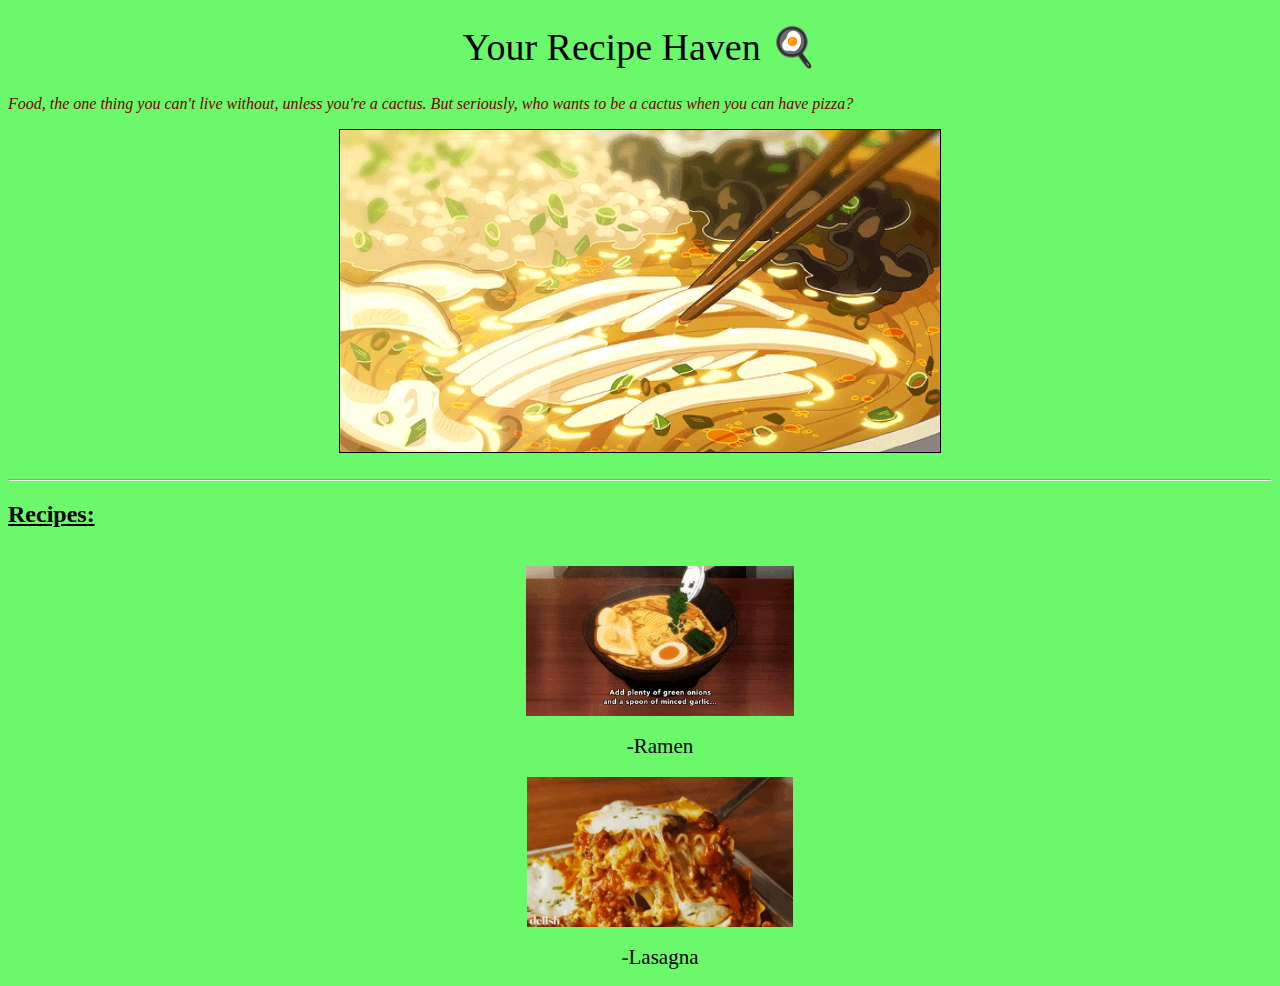
<file: index.html>
<!DOCTYPE html>
<html lang="en">
<head>
    <meta charset="UTF-8">
    <title>Recipes Project</title>
    <link rel="stylesheet" href="styles.css">
</head>
<body>
    <h1>Your Recipe Haven 🍳</h1>
    <p><em>Food, the one thing you can't live without, unless you're a cactus. But seriously, who wants to be a cactus when you can have pizza?</em></p>
    <img src="images/tumblr_pda4meIyhm1rz9hl6o1_540.gif" class="center" id="main-gif">
    <br>
    <hr>
    <h2><u>Recipes:</u></h2>
    <ol>
        <br>
        <img src="images/ezgif.com-gif-maker.gif" class="center">
        <br>
        <li class="center"><a href="recipes/ramen.html">-Ramen</a></li>
        <br>
        <img src="images/lasagna-pastas.gif" class="center">
        <br>
        <li class="center"><a href="recipes/lasagna.html">-Lasagna</a></li>
    </ol>
</body>
</html>
</file>
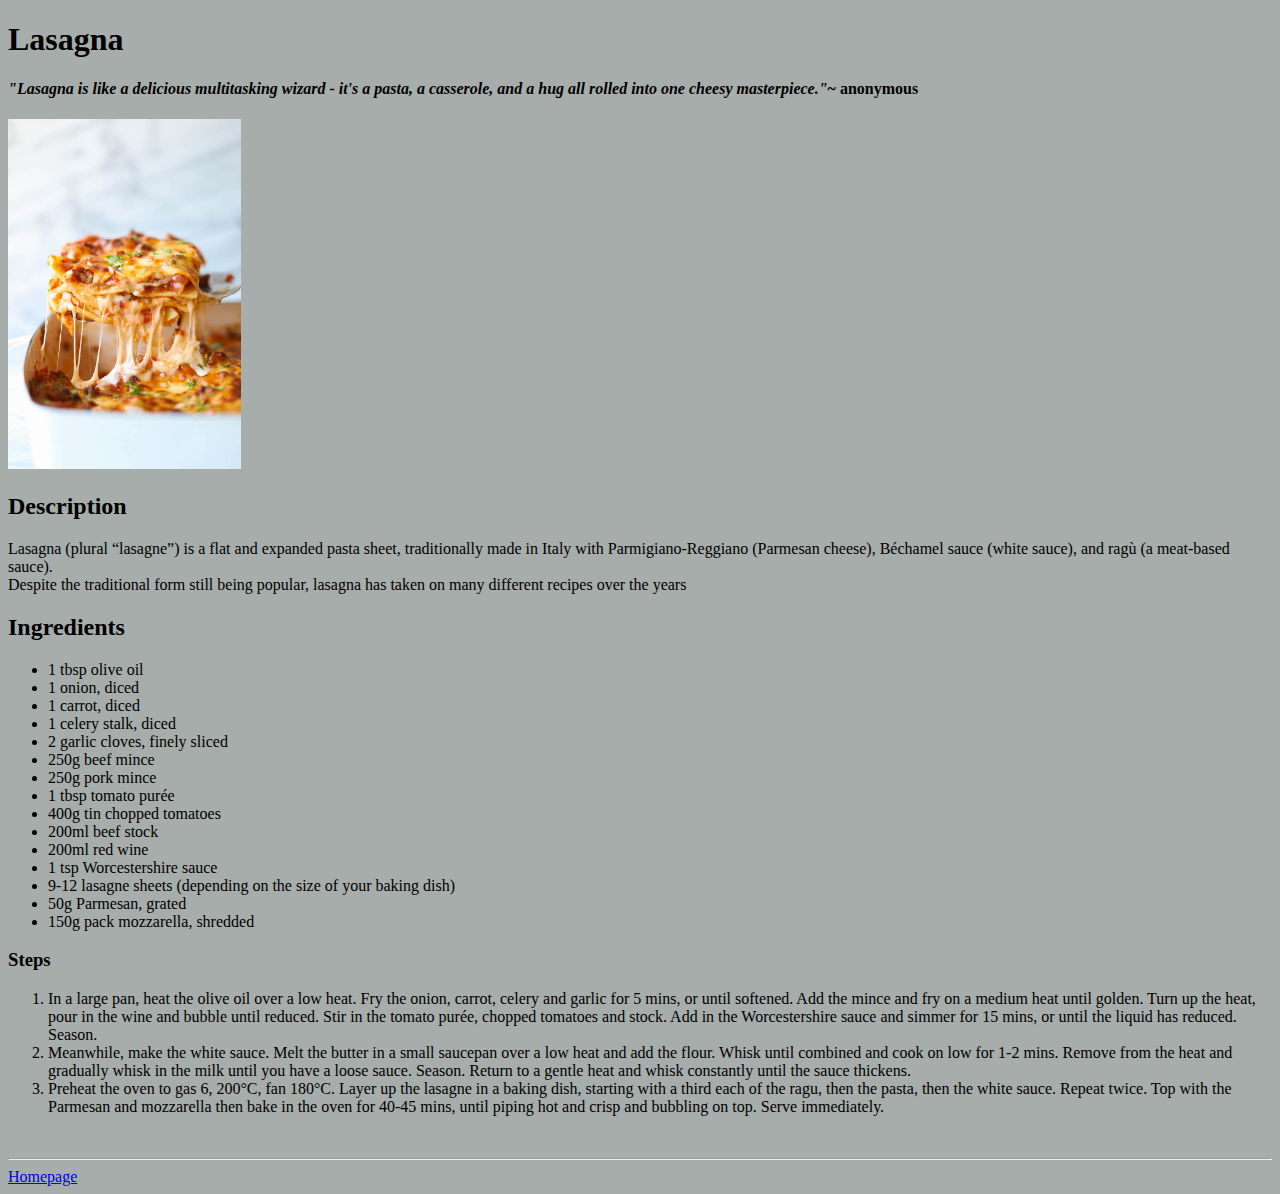
<file: recipes/lasagna.html>
<!DOCTYPE html>
<html lang="en">
<head>
    <meta charset="UTF-8">
    <title>Lasagna recipe</title>
    <style>
        html {
            background-color: rgb(167, 173, 171);
        }
        img {
            height: 350px;
            width: auto;
        }

    </style>
</head>
<body>
    <h1>Lasagna</h1>
    <h4><em>"Lasagna is like a delicious multitasking wizard - it's a pasta, a casserole, and a hug all rolled into one cheesy masterpiece."</em>~ anonymous</h4>
    <img src="../images/Easiest-Lasagna-EverIMG_0217.jpg">
    <h2>Description</h2>
    <p>Lasagna (plural “lasagne”) is a flat and expanded pasta sheet, traditionally made in Italy with Parmigiano-Reggiano (Parmesan cheese), Béchamel sauce (white sauce), and ragù (a meat-based sauce). <br> Despite the traditional form still being popular, lasagna has taken on many different recipes over the years<p>
    <h2>Ingredients</h2>
    <ul>
        <li>1 tbsp olive oil</li>
        <li>1 onion, diced</li>
        <li>1 carrot, diced</li>
        <li>1 celery stalk, diced</li>
        <li>2 garlic cloves, finely sliced</li>
        <li>250g beef mince</li>
        <li>250g pork mince</li>
        <li>1 tbsp tomato purée</li>
        <li>400g tin chopped tomatoes</li>
        <li>200ml beef stock</li>
        <li>200ml red wine</li>
        <li>1 tsp Worcestershire sauce</li>
        <li>9-12 lasagne sheets (depending on the size of your baking dish)</li>
        <li>50g Parmesan, grated</li>
        <li>150g pack mozzarella, shredded</li>
    </ul>
    <h3>Steps</h3>
    <ol>
        <li>In a large pan, heat the olive oil over a low heat. Fry the onion, carrot, celery and garlic for 5 mins, or until softened. Add the mince and fry on a medium heat until golden. Turn up the heat, pour in the wine and bubble until reduced. Stir in the tomato purée, chopped tomatoes and stock. Add in the Worcestershire sauce and simmer for 15 mins, or until the liquid has reduced. Season.</li>
        <li>Meanwhile, make the white sauce. Melt the butter in a small saucepan over a low heat and add the flour. Whisk until combined and cook on low for 1-2 mins. Remove from the heat and gradually whisk in the milk until you have a loose sauce. Season. Return to a gentle heat and whisk constantly until the sauce thickens.</li>
        <li>Preheat the oven to gas 6, 200°C, fan 180°C. Layer up the lasagne in a baking dish, starting with a third each of the ragu, then the pasta, then the white sauce. Repeat twice. Top with the Parmesan and mozzarella then bake in the oven for 40-45 mins, until piping hot and crisp and bubbling on top. Serve immediately.</li>
    </ol>
    <br>
    <hr>
    <a href="../index.html">Homepage</a>

</body>
</html>
</file>
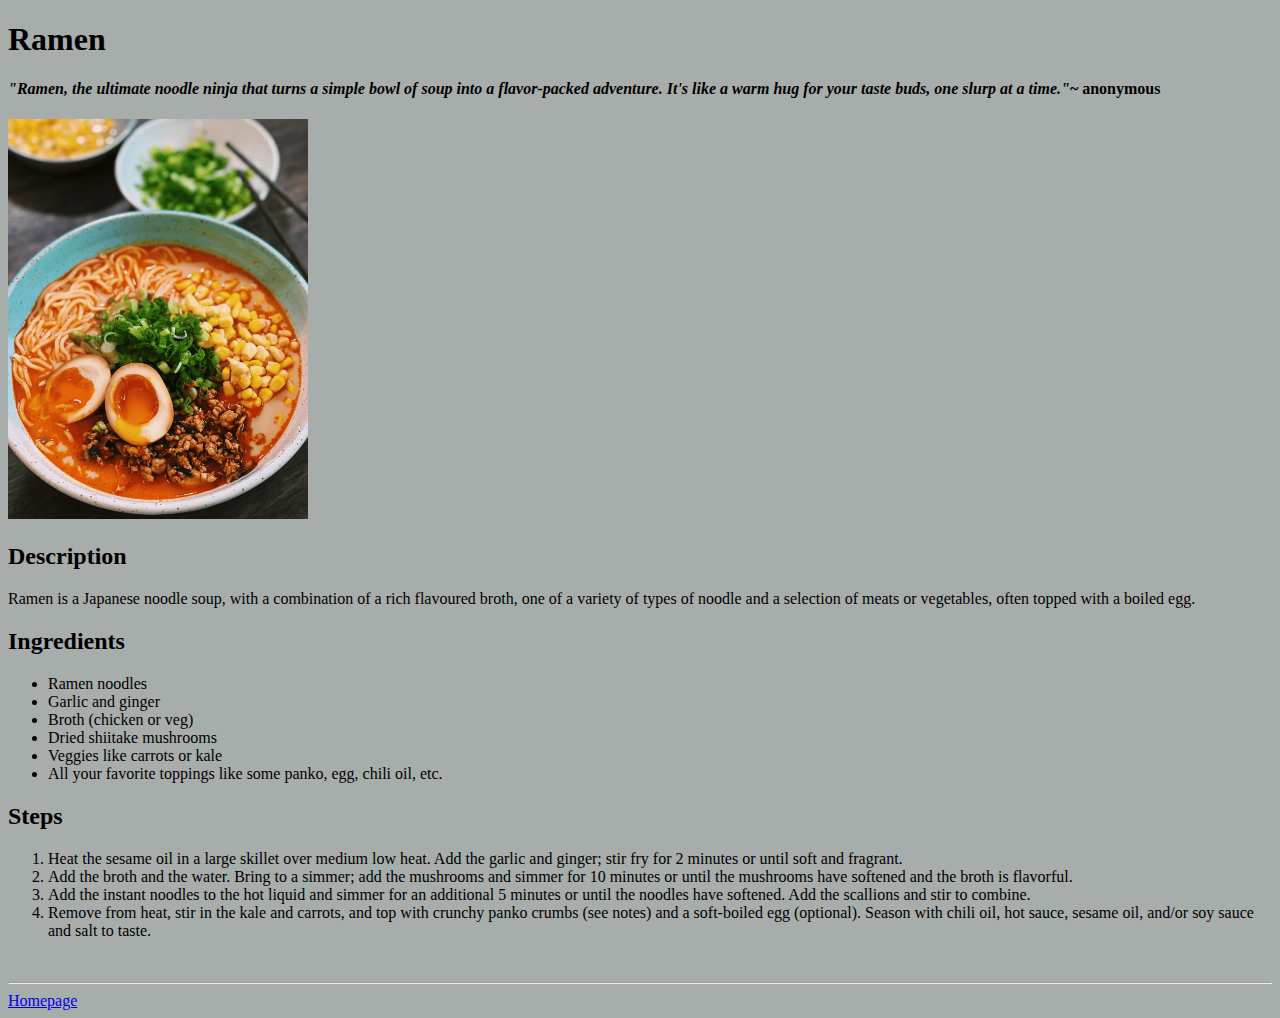
<file: recipes/ramen.html>
<!DOCTYPE html>
<html lang="en">
<head>
    <meta charset="UTF-8">
    <title>Ramen recipe</title>
    <style>
        html {
            background-color: rgb(167, 173, 171);
        }
        img {
            height: 400px;
            width: auto;
        }

    </style>
</head>
<body>
    <h1>Ramen</h1>
    <h4><em>"Ramen, the ultimate noodle ninja that turns a simple bowl of soup into a flavor-packed adventure. It's like a warm hug for your taste buds, one slurp at a time."</em>~ anonymous</h4>
    <img src="../images/Screen-Shot-2022-01-03-at-11.20.33-PM.webp">
    <h2>Description</h2>
    <p>Ramen is a Japanese noodle soup, with a combination of a rich flavoured broth, one of a variety of types of noodle and a selection of meats or vegetables, often topped with a boiled egg.</p>
    <h2>Ingredients</h2>
    <ul>
        <li>Ramen noodles</li>
        <li>Garlic and ginger</li>
        <li>Broth (chicken or veg)</li>
        <li>Dried shiitake mushrooms</li>
        <li>Veggies like carrots or kale</li>
        <li>All your favorite toppings like some panko, egg, chili oil, etc.</li>
    </ul>
    <h2>Steps</h2>
    <ol>
        <li>Heat the sesame oil in a large skillet over medium low heat. Add the garlic and ginger; stir fry for 2 minutes or until soft and fragrant.</li>
        <li>Add the broth and the water. Bring to a simmer; add the mushrooms and simmer for 10 minutes or until the mushrooms have softened and the broth is flavorful.</li>
        <li>Add the instant noodles to the hot liquid and simmer for an additional 5 minutes or until the noodles have softened. Add the scallions and stir to combine.</li>
        <li>Remove from heat, stir in the kale and carrots, and top with crunchy panko crumbs (see notes) and a soft-boiled egg (optional). Season with chili oil, hot sauce, sesame oil, and/or soy sauce and salt to taste.</li>
    </ol>
    <br>
    <hr>
    <a href="../index.html">Homepage</a>
    
</body>
</html>
</file>
<file: styles.css>
html {
    background-color: rgba(72, 246, 72, 0.807);
}

a:link{
    color: black;
    text-decoration: none;
    font-size: 21px;
}

a:hover {
    color: red;
    background-color: transparent;
    text-decoration: underline;
  }

h1 {
    font-family:Cambria, Cochin, Georgia, Times, 'Times New Roman', serif;
    font-weight: lighter;
    text-align: center;
    font-size: 38px;
}

#main-gif {
    height: auto;
    width: 600px;
    border: 0.7px black solid;
}

p {
    color: rgb(117, 2, 2);
    text-align: left;
}

img.center{
    height: 150px;
    width: auto;
}
.center {
    display: block;
    margin-left: auto;
    margin-right: auto;
    text-align: center;
  }
</file>
